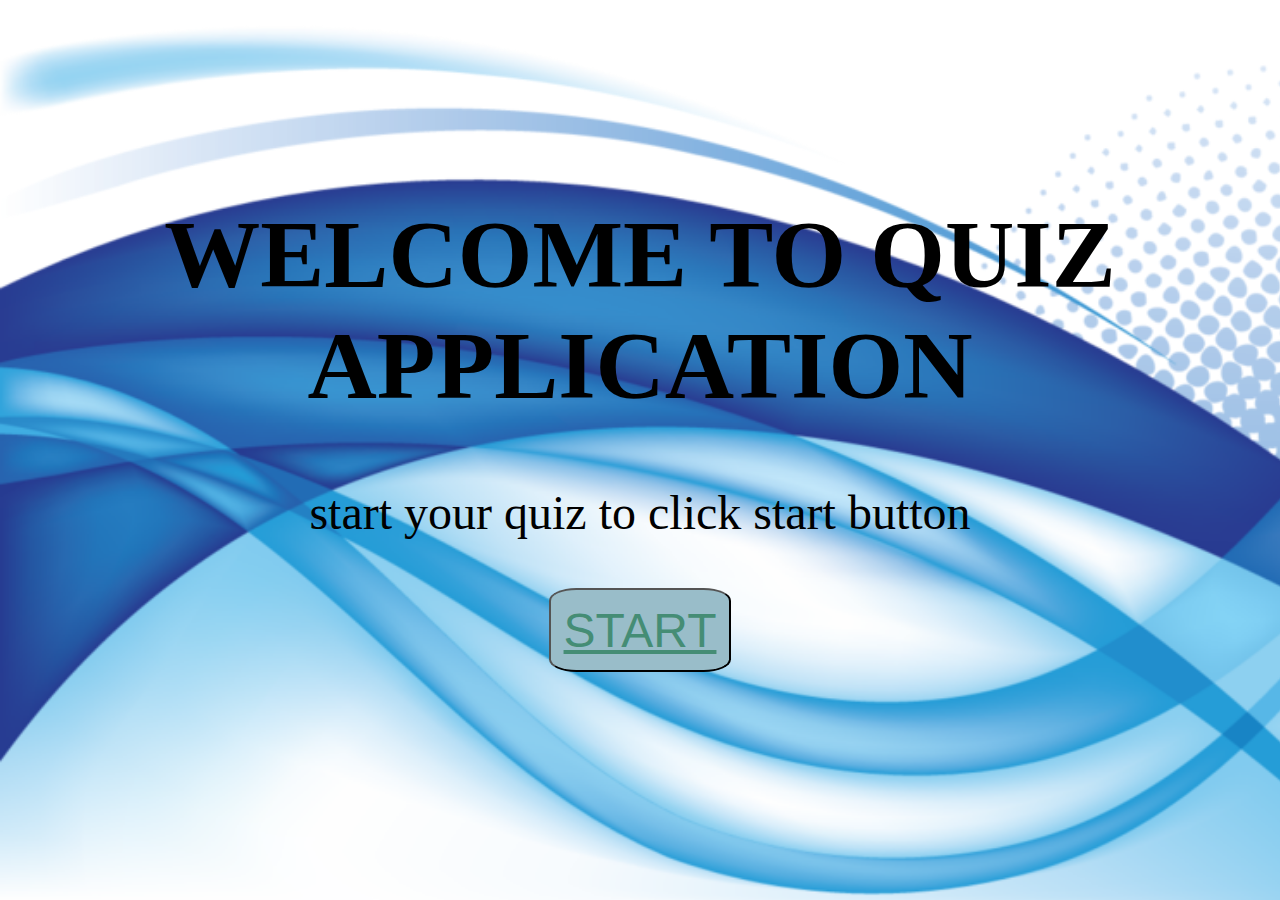
<file: index.html>
<!DOCTYPE html>
<html lang="en">
<head>
    <meta charset="UTF-8">
    <meta name="viewport" content="width=device-width, initial-scale=1.0">
    <title>quiz app</title>
    <link rel="stylesheet" href="index.css">
</head>
<body>
    <div class="welcome">
    <h1>WELCOME TO QUIZ APPLICATION</h1>
    <p>start your quiz to click start button </p>
    <button class="QUIZ">  
        <a href="quiz.html">START</a>
    </button>
    </div>
</body>
</html>
</file>
<file: index.css>
body{
    background-image: url(./7mqq6v_large.png);
    background-repeat: no-repeat;
    background-size: cover;
    background-attachment: fixed;
}
.welcome{
    text-align: center;
    padding-top: 10%;
    font-size: 300%;

}
.QUIZ{
background-color: rgb(153, 189, 201);
font-size: 100%;
padding: 1%;
border-radius: 15%;
}
.QUIZ  a{
    color: black;
    
}
:hover a{
    color:rgb(69, 141, 117);
    
}
</file>
